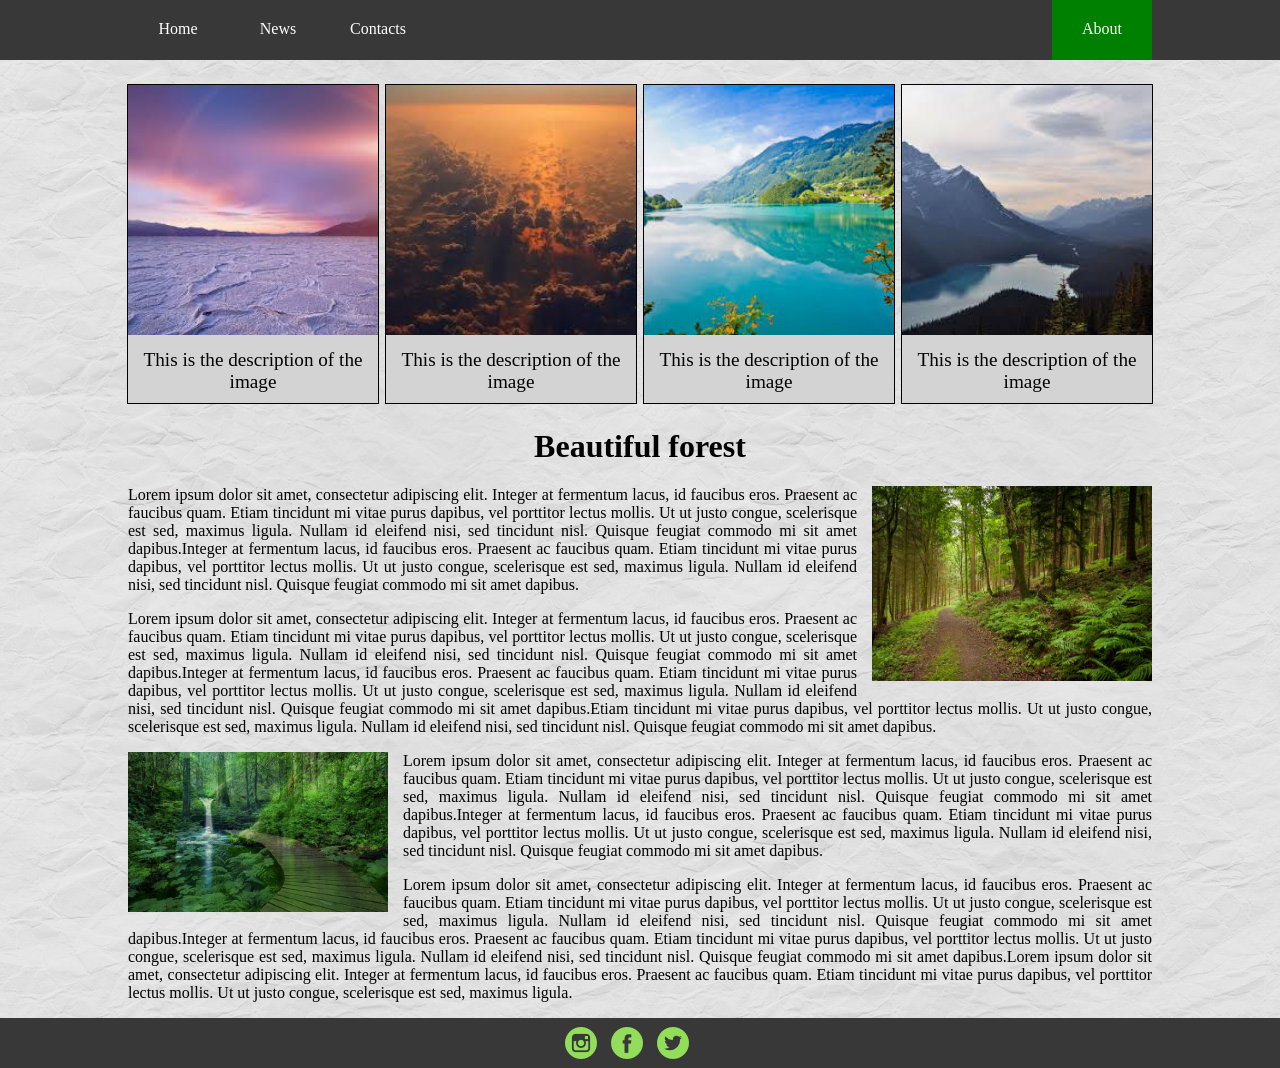
<file: BeautifulForest/index.html>
<!DOCTYPE html>
<html lang="en">
<head>
    <meta charset="UTF-8">
    <title>Homework</title>
    <link rel="stylesheet" href="style.css">
</head>
<body>
<div class="menu">
    <ul>
        <li><a href="#">Home</a></li>
        <li><a href="#">News</a></li>
        <li><a href="#">Contacts</a></li>
        <li><a href="#">About</a></li>
    </ul>
</div>
<div class="gallery">
    <div class="img-block">
        <img src="image/img1.jpeg">
        <div class="text">
            This is the description of the image
        </div>
    </div>
    <div class="img-block">
        <img src="image/img2.jpeg">
        <div class="text">
            This is the description of the image
        </div>
    </div>
    <div class="img-block">
        <img src="image/img3.jpeg">
        <div class="text">
            This is the description of the image
        </div>
    </div>
    <div class="img-block">
        <img src="image/img4.jpeg">
        <div class="text">
            This is the description of the image
        </div>
    </div>
</div>
<h1>Beautiful forest</h1>
<div class="textBlock">
    <p>
        <img src="image/text-img1.jpg" class="right">
        Lorem ipsum dolor sit amet, consectetur adipiscing elit. Integer at fermentum lacus, id faucibus eros. Praesent
        ac faucibus quam. Etiam tincidunt mi vitae purus dapibus, vel porttitor lectus mollis. Ut ut justo congue,
        scelerisque est sed, maximus ligula. Nullam id eleifend nisi, sed tincidunt nisl. Quisque feugiat
        commodo mi sit amet dapibus.Integer at fermentum lacus, id faucibus eros. Praesent
        ac faucibus quam. Etiam tincidunt mi vitae purus dapibus, vel porttitor lectus mollis. Ut ut justo congue,
        scelerisque est sed, maximus ligula. Nullam id eleifend nisi, sed tincidunt nisl. Quisque feugiat
        commodo mi sit amet dapibus.
    </p>
    <p>Lorem ipsum dolor sit amet, consectetur adipiscing elit. Integer at fermentum lacus, id faucibus eros. Praesent
        ac faucibus quam. Etiam tincidunt mi vitae purus dapibus, vel porttitor lectus mollis. Ut ut justo congue,
        scelerisque est sed, maximus ligula. Nullam id eleifend nisi, sed tincidunt nisl. Quisque feugiat
        commodo mi sit amet dapibus.Integer at fermentum lacus, id faucibus eros. Praesent
        ac faucibus quam. Etiam tincidunt mi vitae purus dapibus, vel porttitor lectus mollis. Ut ut justo congue,
        scelerisque est sed, maximus ligula. Nullam id eleifend nisi, sed tincidunt nisl. Quisque feugiat
        commodo mi sit amet dapibus.Etiam tincidunt mi vitae purus dapibus, vel porttitor lectus mollis. Ut ut justo
        congue,
        scelerisque est sed, maximus ligula. Nullam id eleifend nisi, sed tincidunt nisl. Quisque feugiat
        commodo mi sit amet dapibus.
    </p>
    <p><img src="image/text-img2.jpg" class="left" width="260px" height="160px">
        Lorem ipsum dolor sit amet, consectetur adipiscing elit. Integer at fermentum lacus, id faucibus eros. Praesent
        ac faucibus quam. Etiam tincidunt mi vitae purus dapibus, vel porttitor lectus mollis. Ut ut justo congue,
        scelerisque est sed, maximus ligula. Nullam id eleifend nisi, sed tincidunt nisl. Quisque feugiat
        commodo mi sit amet dapibus.Integer at fermentum lacus, id faucibus eros. Praesent
        ac faucibus quam. Etiam tincidunt mi vitae purus dapibus, vel porttitor lectus mollis. Ut ut justo congue,
        scelerisque est sed, maximus ligula. Nullam id eleifend nisi, sed tincidunt nisl. Quisque feugiat
        commodo mi sit amet dapibus.
    </p>
    <p>Lorem ipsum dolor sit amet, consectetur adipiscing elit. Integer at fermentum lacus, id faucibus eros. Praesent
        ac faucibus quam. Etiam tincidunt mi vitae purus dapibus, vel porttitor lectus mollis. Ut ut justo congue,
        scelerisque est sed, maximus ligula. Nullam id eleifend nisi, sed tincidunt nisl. Quisque feugiat
        commodo mi sit amet dapibus.Integer at fermentum lacus, id faucibus eros. Praesent
        ac faucibus quam. Etiam tincidunt mi vitae purus dapibus, vel porttitor lectus mollis. Ut ut justo congue,
        scelerisque est sed, maximus ligula. Nullam id eleifend nisi, sed tincidunt nisl. Quisque feugiat
        commodo mi sit amet dapibus.Lorem ipsum dolor sit amet, consectetur adipiscing elit. Integer at fermentum lacus,
        id faucibus eros. Praesent
        ac faucibus quam. Etiam tincidunt mi vitae purus dapibus, vel porttitor lectus mollis. Ut ut justo congue,
        scelerisque est sed, maximus ligula.
    </p>
</div>
<footer>
    <div class="footerImageBlock">
        <a href="https://www.instagram.com"><img class="icon" src="image/instagram-logo.png"></a>
        <a href="https://www.facebook.com"><img class="icon" src="image/facebook-logo.png"></a>
        <a href="https://twitter.com"><img class="icon" src="image/twitter-logo.png"></a>
    </div>
</footer>
</body>
</html>
</file>
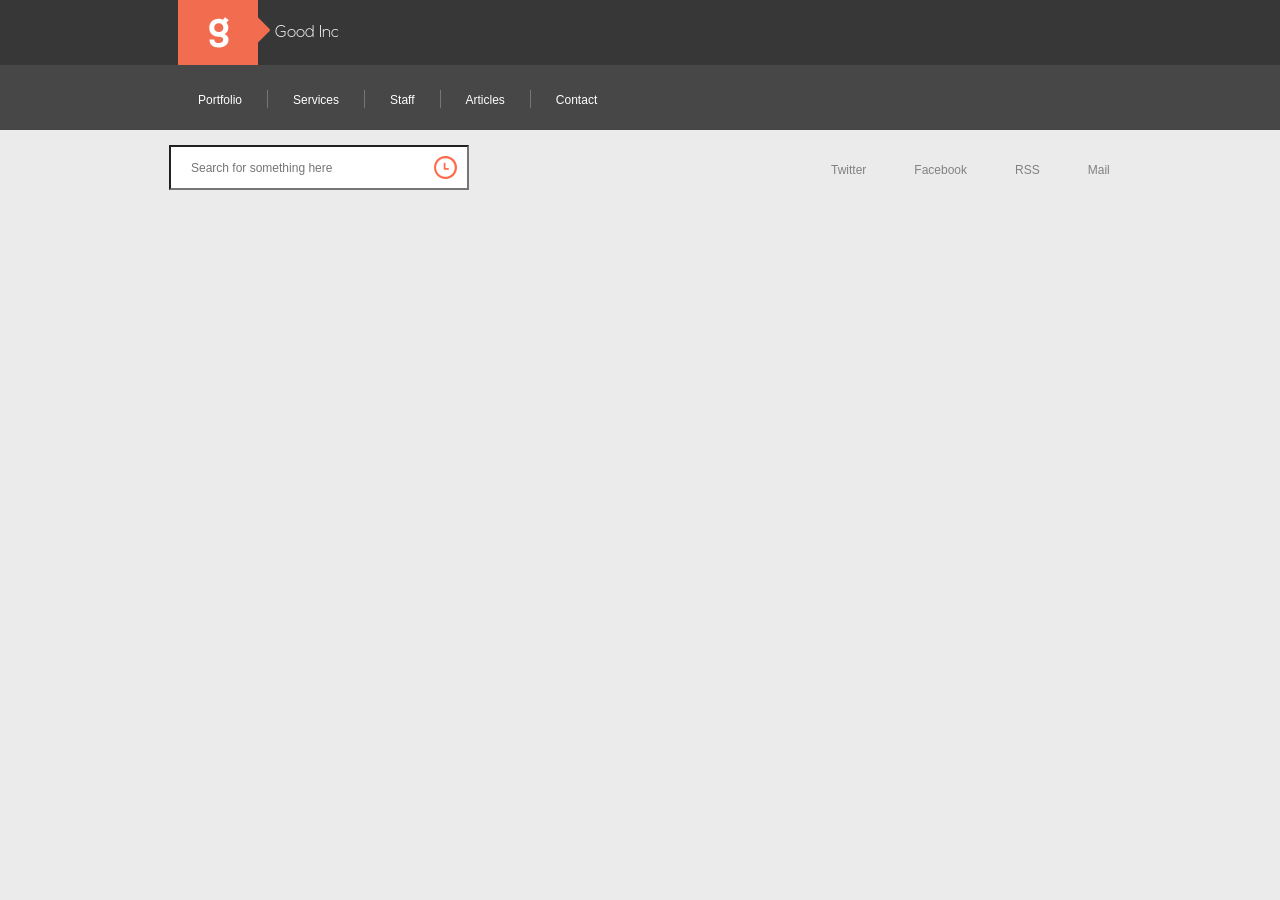
<file: GoodInc/index.html>
<!DOCTYPE html>
<html lang="en">
<head>
    <meta charset="UTF-8">
    <title>Goog Inc template</title>
    <link rel="stylesheet" href="style/style.css">
</head>
<body>
<!--Header line with logo-->
<div class="header-logo">
    <div class="header-logo__content">
        <img class="header-logo__image" src="images/logo.png" alt="logo">
        <span class="header-logo__text">Good Inc</span>
    </div>
</div>
<div class="header-nav">
    <div class="header-nav__content">
        <ul class="nav">
           <li class="nav__item">
               <span class="nav__link-wrapper">
                   <a class="nav__link nav __link_active">Portfolio</a>
               </span>
           </li>

            <li class="nav__item">
               <span class="nav__link-wrapper">
                   <a class="nav__link nav __link_active">Services</a>
               </span>
            </li>
            <li class="nav__item">
               <span class="nav__link-wrapper">
                   <a class="nav__link nav __link_active">Staff</a>
               </span>
            </li>
            <li class="nav__item">
               <span class="nav__link-wrapper">
                   <a class="nav__link nav __link_active">Articles</a>
               </span>
            <li class="nav__item">
               <span class="nav__link-wrapper">
                   <a class="nav__link nav __link_active">Contact</a>
               </span>
            </li>
        </ul>
    </div>
</div>

<!--Form-->
<div class="main-content">
    <div class="content-block clearfix">
        <div class="search-block">
            <input type="text" class="search_input" placeholder="Search for something here">
        </div>
        <div class="community-block">
            <a href="#" class="community-item community-twlogo">Twitter</a>
            <a href="#" class="community-item community-fblogo">Facebook</a>
            <a href="#" class="community-item community-rsslogo">RSS</a>
            <a href="#" class="community-item community-mllogo">Mail</a>
        </div>
    </div>
</div>
</body>
</html>
</file>
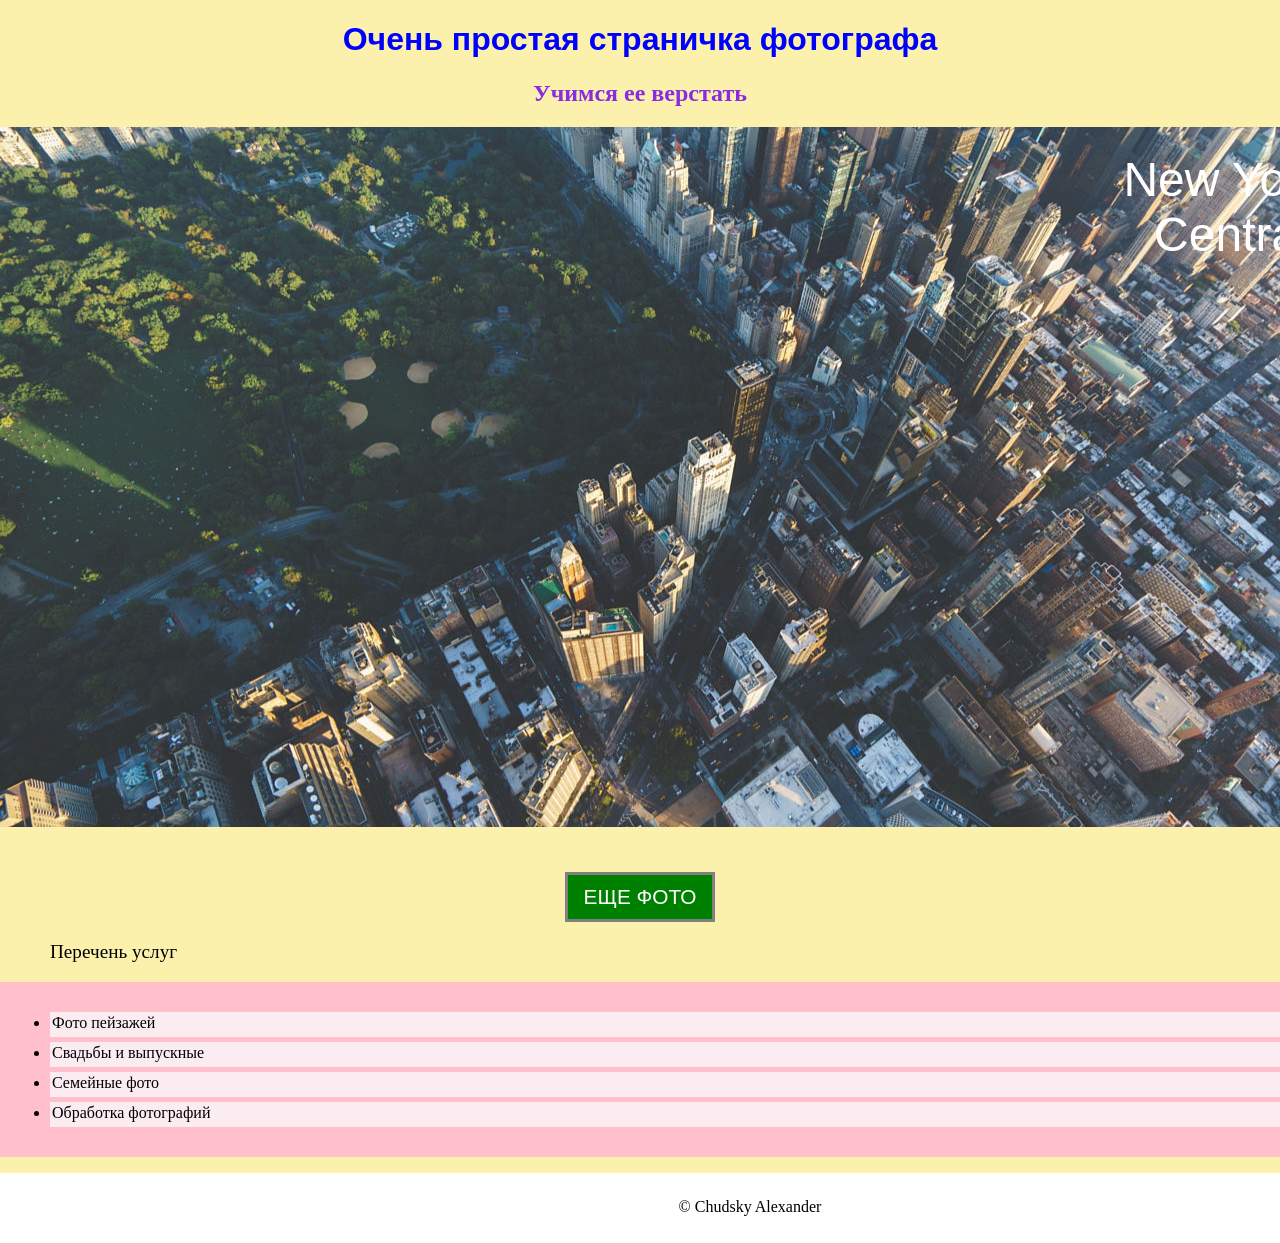
<file: simpleSite/index.html>
<!DOCTYPE html>
<html lang="en">
<head>
    <meta charset="UTF-8">
    <title>homework</title>
    <style>
        body{
            background-color: #fbf1ac;
            margin: 0;
            text-align: center;
        }
        h1{
            color: blue;
            font-family: Helvetica, sans-serif;

        }
        h2{
            color: blueviolet;
            margin-top: 10px;
            text-align: center;
        }

        .main {
            width: 425px;
            height: 675px;
            background-image: url("images/new-york.jpg");
            background-position: 0 30%;
            background-attachment: fixed;
            padding-left: 1075px;
            padding-top: 25px;
            color: white;
            font-size: 3em;
            font-family: "Savoye LET", sans-serif;
        }
        button {
            width: 150px;
            height: 50px;
            background-color: green;
            color: white;
            font-size: 1.3em;
            border: 3px solid gray;
            margin-top: 45px;
        }
        button:hover {
            background-color: white;
            color: green;
        }
        p {
            text-align: left;
            margin-left: 50px;
            font-size: 1.2em;
        }
        ul {
            width: 1450px;
            height: 125px;
            background-color: pink;
            padding: 25px;
        }
        li {
            text-align: left;
            background-color: #fbecf1;
            width: 1400px;
            height: 21px;
            margin-top: 5px;
            margin-left: 25px;
            padding: 2px;
        }
        footer {
            width: 1500px;
            height: 45px;
            background-image:url("images/bear.jpg");
            background-color: white;
            background-repeat: no-repeat;
            background-position: 100% 10%;
            padding-top: 25px;
        }
    </style>
</head>
<body>
<h1>Очень простая страничка фотографа</h1>
<h2>Учимся ее верстать</h2>
<div class="main">New York City - Central Park</div>
<button>ЕЩЕ ФОТО</button>
<p>Перечень услуг</p>
<ul>
    <li>Фото пейзажей</li>
    <li>Свадьбы и выпускные</li>
    <li>Семейные фото</li>
    <li>Обработка фотографий</li>
</ul>
<footer>© Chudsky Alexander</footer>
</body>
</html>
</file>
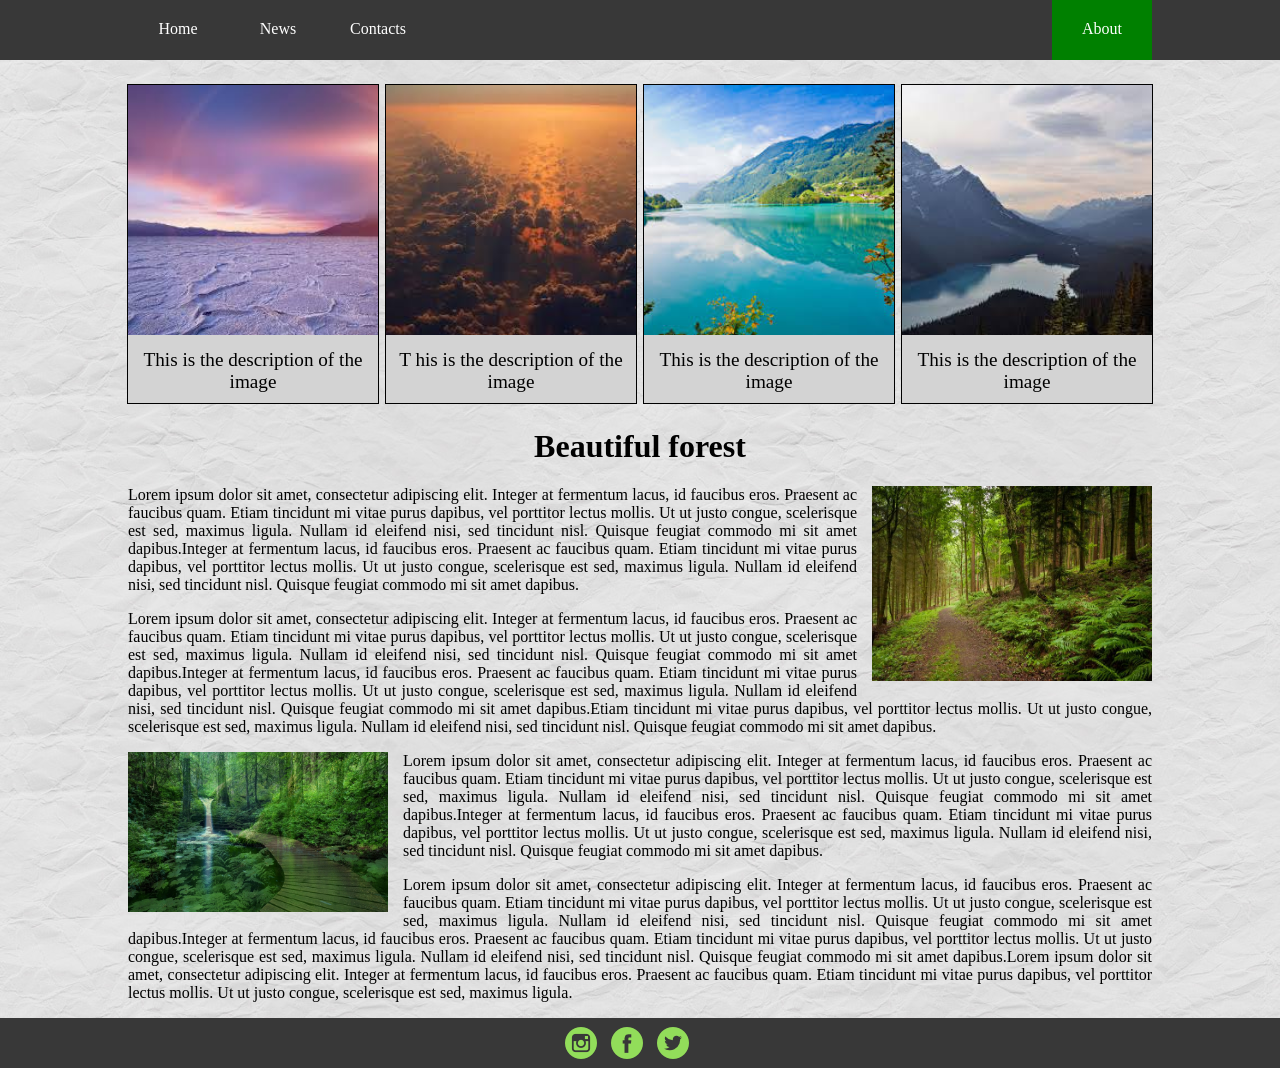
<file: BeautifulForest/H.W.html>
<!DOCTYPE html>
<html lang="en">
<head>
    <meta charset="UTF-8">
    <title>Homework</title>
    <link rel="stylesheet" href="style.css">
</head>
<body>
<div class="menu">
    <ul>
        <li><a href="#">Home</a></li>
        <li><a href="#">News</a></li>
        <li><a href="#">Contacts</a></li>
        <li><a href="#">About</a></li>
    </ul>
</div>
<div class="gallery">
    <div class="img-block">
        <img src="image/img1.jpeg">
        <div class="text">
            This is the description of the image
        </div>
    </div>
    <div class="img-block">
        <img src="image/img2.jpeg">
        <div class="text">T
            his is the description of the image
        </div>
    </div>
    <div class="img-block">
        <img src="image/img3.jpeg">
        <div class="text">
            This is the description of the image
        </div>
    </div>
    <div class="img-block">
        <img src="image/img4.jpeg">
        <div class="text">
            This is the description of the image
        </div>
    </div>
</div>
<h1>Beautiful forest</h1>
<div class="textBlock">
    <p>
        <img src="image/text-img1.jpg" class="right" width="280px" height="195px">
        Lorem ipsum dolor sit amet, consectetur adipiscing elit. Integer at fermentum lacus, id faucibus eros. Praesent
        ac faucibus quam. Etiam tincidunt mi vitae purus dapibus, vel porttitor lectus mollis. Ut ut justo congue,
        scelerisque est sed, maximus ligula. Nullam id eleifend nisi, sed tincidunt nisl. Quisque feugiat
        commodo mi sit amet dapibus.Integer at fermentum lacus, id faucibus eros. Praesent
        ac faucibus quam. Etiam tincidunt mi vitae purus dapibus, vel porttitor lectus mollis. Ut ut justo congue,
        scelerisque est sed, maximus ligula. Nullam id eleifend nisi, sed tincidunt nisl. Quisque feugiat
        commodo mi sit amet dapibus.
    </p>
    <p>Lorem ipsum dolor sit amet, consectetur adipiscing elit. Integer at fermentum lacus, id faucibus eros. Praesent
        ac faucibus quam. Etiam tincidunt mi vitae purus dapibus, vel porttitor lectus mollis. Ut ut justo congue,
        scelerisque est sed, maximus ligula. Nullam id eleifend nisi, sed tincidunt nisl. Quisque feugiat
        commodo mi sit amet dapibus.Integer at fermentum lacus, id faucibus eros. Praesent
        ac faucibus quam. Etiam tincidunt mi vitae purus dapibus, vel porttitor lectus mollis. Ut ut justo congue,
        scelerisque est sed, maximus ligula. Nullam id eleifend nisi, sed tincidunt nisl. Quisque feugiat
        commodo mi sit amet dapibus.Etiam tincidunt mi vitae purus dapibus, vel porttitor lectus mollis. Ut ut justo
        congue,
        scelerisque est sed, maximus ligula. Nullam id eleifend nisi, sed tincidunt nisl. Quisque feugiat
        commodo mi sit amet dapibus.
    </p>
    <p><img src="image/text-img2.jpg" class="left" width="260px" height="160px">
        Lorem ipsum dolor sit amet, consectetur adipiscing elit. Integer at fermentum lacus, id faucibus eros. Praesent
        ac faucibus quam. Etiam tincidunt mi vitae purus dapibus, vel porttitor lectus mollis. Ut ut justo congue,
        scelerisque est sed, maximus ligula. Nullam id eleifend nisi, sed tincidunt nisl. Quisque feugiat
        commodo mi sit amet dapibus.Integer at fermentum lacus, id faucibus eros. Praesent
        ac faucibus quam. Etiam tincidunt mi vitae purus dapibus, vel porttitor lectus mollis. Ut ut justo congue,
        scelerisque est sed, maximus ligula. Nullam id eleifend nisi, sed tincidunt nisl. Quisque feugiat
        commodo mi sit amet dapibus.
    </p>
    <p>Lorem ipsum dolor sit amet, consectetur adipiscing elit. Integer at fermentum lacus, id faucibus eros. Praesent
        ac faucibus quam. Etiam tincidunt mi vitae purus dapibus, vel porttitor lectus mollis. Ut ut justo congue,
        scelerisque est sed, maximus ligula. Nullam id eleifend nisi, sed tincidunt nisl. Quisque feugiat
        commodo mi sit amet dapibus.Integer at fermentum lacus, id faucibus eros. Praesent
        ac faucibus quam. Etiam tincidunt mi vitae purus dapibus, vel porttitor lectus mollis. Ut ut justo congue,
        scelerisque est sed, maximus ligula. Nullam id eleifend nisi, sed tincidunt nisl. Quisque feugiat
        commodo mi sit amet dapibus.Lorem ipsum dolor sit amet, consectetur adipiscing elit. Integer at fermentum lacus,
        id faucibus eros. Praesent
        ac faucibus quam. Etiam tincidunt mi vitae purus dapibus, vel porttitor lectus mollis. Ut ut justo congue,
        scelerisque est sed, maximus ligula.
    </p>
</div>
<footer>
    <div class="footerImageBlock">
        <a href="https://www.instagram.com"><img class="icon" src="image/instagram-logo.png"></a>
        <a href="https://www.facebook.com"><img class="icon" src="image/facebook-logo.png"></a>
        <a href="https://twitter.com"><img class="icon" src="image/twitter-logo.png"></a>
    </div>
</footer>
</body>
</html>
</file>
<file: BeautifulForest/style.css>
body {
    margin: 0;
    background-image: url("image/back.jpg");
}

div.menu {
    background: #383838;
    width: 100%;
    height: 60px;
    margin: 0;
}

div ul {
    width: 1024px;
    height: 100%;
    margin: 0 auto;
    padding: 0;
}

ul li {
    width: 100px;
    height: 100%;
    list-style-type: none;
    float: left;
    color: white;
    box-sizing: border-box;
    padding-top: 20px;
    text-align: center;
}

ul li:last-child {
    float: right;
    background-color: green;
}

ul li a {
    color: white;
    text-decoration: none;
}

ul li:hover a {
    color: gray;
}

.gallery {
    width: 1024px;
    height: 318px;
    margin: 25px auto;
}

.img-block {
    width: 250px;
    background: lightgrey;
    text-align: center;
    margin-left: 8px;
    outline: 1px solid black;
    float: left;
}

.img-block:first-child {
    margin: 0;
}

.img-block img {
    width: 100%;
}

.img-block:hover {
    background-color: white;
}

.img-block .text {
    font-size: 1.2em;
    padding: 10px;
}

.img-block:hover img {
    opacity: 0.7;
}

h1 {
    text-align: center;
}

div.textBlock {
    width: 1024px;
    height: auto;
    margin: 0 auto;
}

img.right {
    float: right;
    margin: 0 0 5px 15px;
    width: 280px; height: 195px;
}

img.left {
    float: left;
    margin: 0 15px 10px 0;
}

p {
    text-align: justify;
}

footer {
    width: 100%;
    height: 50px;
    background-color: #383838;
}

div.footerImageBlock {
    height: 100%;
    width: 160px;
    margin: 0 auto;
}

img.icon {
    padding: 9px 5px 5px 5px;
}
</file>
<file: GoodInc/style/style.css>
body {
    background: #ebebeb;
    margin: 0;
}

.clearfix:after {
    content: '';
    display: block;
    clear: both;
}

@font-face {
    font-family: Nexa-Bold;
    src: url('../fonts/Nexa Bold.otf');
}

@font-face {
    font-family: Nexa-Light;
    src: url('../fonts/Nexa Light.otf');
}

/*Header*/

.header-logo {
    height: 65px;
    background: #373737;
}

.header-logo__content {
    width: 924px;
    margin: 0 auto;
}

.header-logo__text {
    color: white;
    line-height: 66px;
    margin-left: 5px;
    font-family: Nexa-Light;
}

.header-logo__image {
    float: left;
}

/*Navigation (top menu)*/

.header-nav {
    height: 65px;
    background: #474747;
}

.header-nav__content {
    width: 934px;
    margin: 0 auto;
}

.nav {
    list-style-type: none;
    margin: 0;
    padding: 0;
    font-family: arial;
}

.nav__item {
    float: left;
    padding: 25px 0;
}

.nav__link-wrapper {
    display: block;
    padding: 0 25px;
    border-right: 1px solid #767676;
}
/*Вместо '.class' внизу подставить нужный класс*/

.nav__item:last-child .nav__link-wrapper {
    /*Убрать рамку*/
    border-right: none;
}

.nav__link {
    color: #fff;
    font-size: 12px;
    text-decoration: none;
    position: relative;
}

/*При наведении*/
.nav__link:hover:after,
    /*Всегда для активной ссылки*/
.nav__link:hover:after {
    content: '';
    display: block;
    height: 4px;
    background: #f26c4f;
    position: absolute;
    left: 0;
    right: 0;
    bottom: -23px;
}

.main-content {
    width: 942px;
    margin: 0 auto;
}

/* Search and community */

.content-block {
    margin-top: 15px;
}

.search-block {
    float: left;
    height: 45px;
}

.search_input,
.search_input:focus {
    width: 300px;
    height: 100%;
    box-sizing: border-box;
    padding: 15px 40px 15px 20px;
    background-image: url("../images/icons/clock.png");
    background-position: right 10px center;
    background-repeat: no-repeat;
    background-color: #ffffff;
    outline: none;
    color: #818181;
    font-size: 12px;
    font-family: Arial;
}

.community-block {
    margin-top: 15px;
    float: right;
    width: 300px;
}

.community-item {
    background-image: url("../images/icons/link-logo.png");
    background-repeat: no-repeat;
    padding: 3px 0 1px 20px;
    text-decoration: none;
    color: #818181;
    font-size: 12px;
    font-family: Arial;
    margin-left: 24px;
}

.community-twlogo {
    background-position: 0 4px;
}

.community-fblogo {
    background-position: 0 -17px;
}

.community-rsslogo {
    background-position: 0 -39px;
}

.community-mllogo {
    background-position: 0 -58px;
}

.community-item:first-child {
    margin-left: 0;
}
</file>
